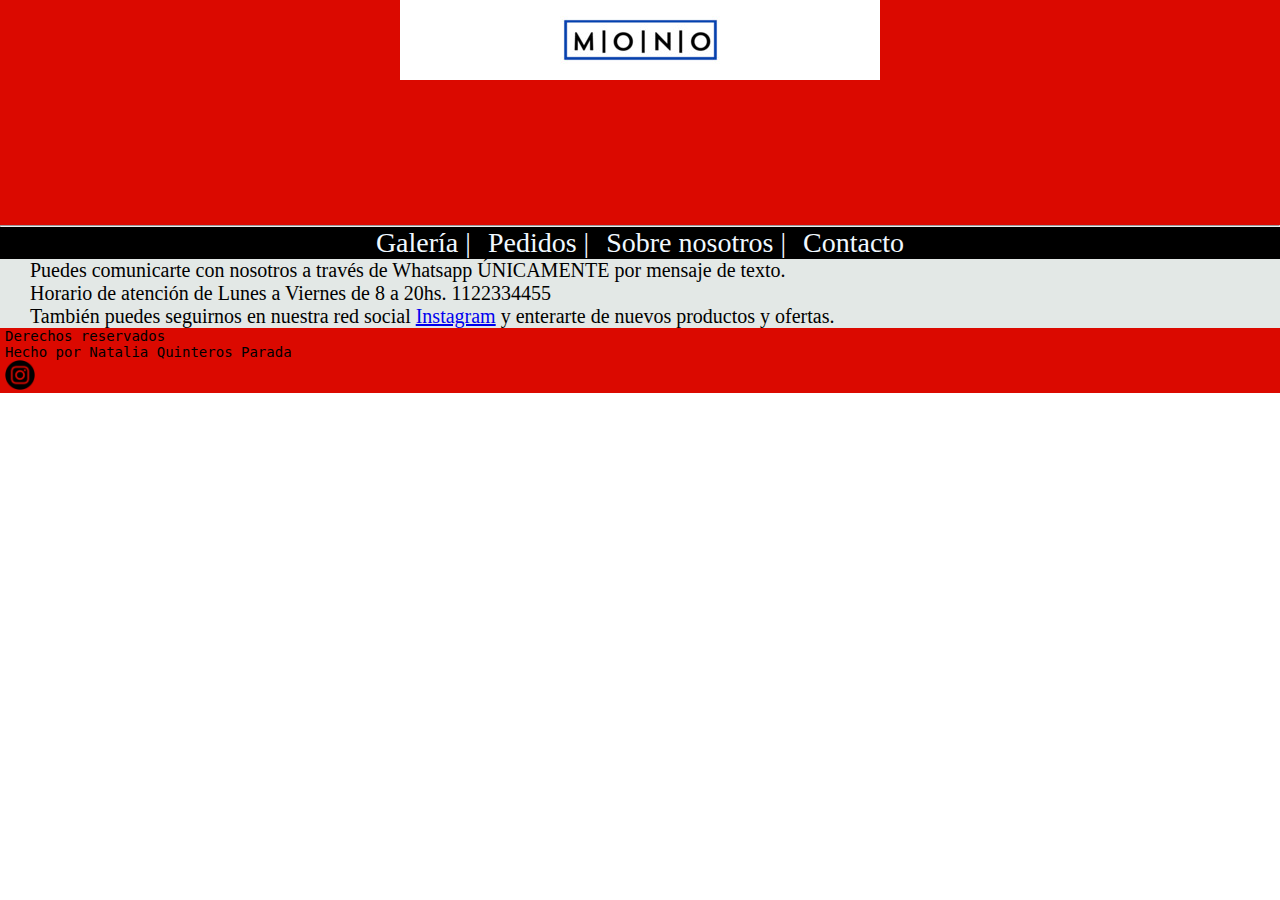
<file: pages/contacto.html>
<!DOCTYPE html>
<html lang="en">
<head>
    <meta charset="UTF-8">
    <meta name="viewport" content="width=device-width, initial-scale=1.0">
    <title>Indumentaria Mono - Galería</title>
    <link rel="shortcut icon" href="/assets/favicon_mono.jpg" type="image/x-icon">
    <link rel="stylesheet" href="../styles/styles.css">
</head>
<body>
    <header>
        <!-- logo navegacion titulo -->
         <div class="barraLogo">
            <a href="../index.html"><img src="/assets/logo_mono.jpg" alt="logo"></a>
        </div>
        <hr>
        <nav>
            <ul>
                <li><a href="../pages/galeria.html">Galería | </a></li>
                <li><a href="../pages/pedidos.html">Pedidos | </a></li>
                <li><a href="../pages/sobreNosotros.html">Sobre nosotros | </a></li>
                <li><a href="../pages/contacto.html">Contacto</a></li>
            </ul>
        </nav>
    </header>
    <main>
        <section class="contacto">
            <p>
                Puedes comunicarte con nosotros a través de Whatsapp ÚNICAMENTE por mensaje de texto.
            </p>
            <p>
                Horario de atención de Lunes a Viernes de 8 a 20hs. 1122334455
            </p>
            <p>También puedes seguirnos en nuestra red social <a href="https://www.instagram.com/">Instagram</a> y enterarte de nuevos productos y ofertas.</p>


        </section>

    </main>
    <footer>
        <!-- dchos reservados y redes sociales -->
         <p>Derechos reservados</p>
         <p>Hecho por Natalia Quinteros Parada</p>
         <a href="https://www.instagram.com/"><img id="logoInstagram" src="../assets/instagramIcon.png" alt="ícono de Instagram"></a>
    </footer>
</body>
</html>
</file>
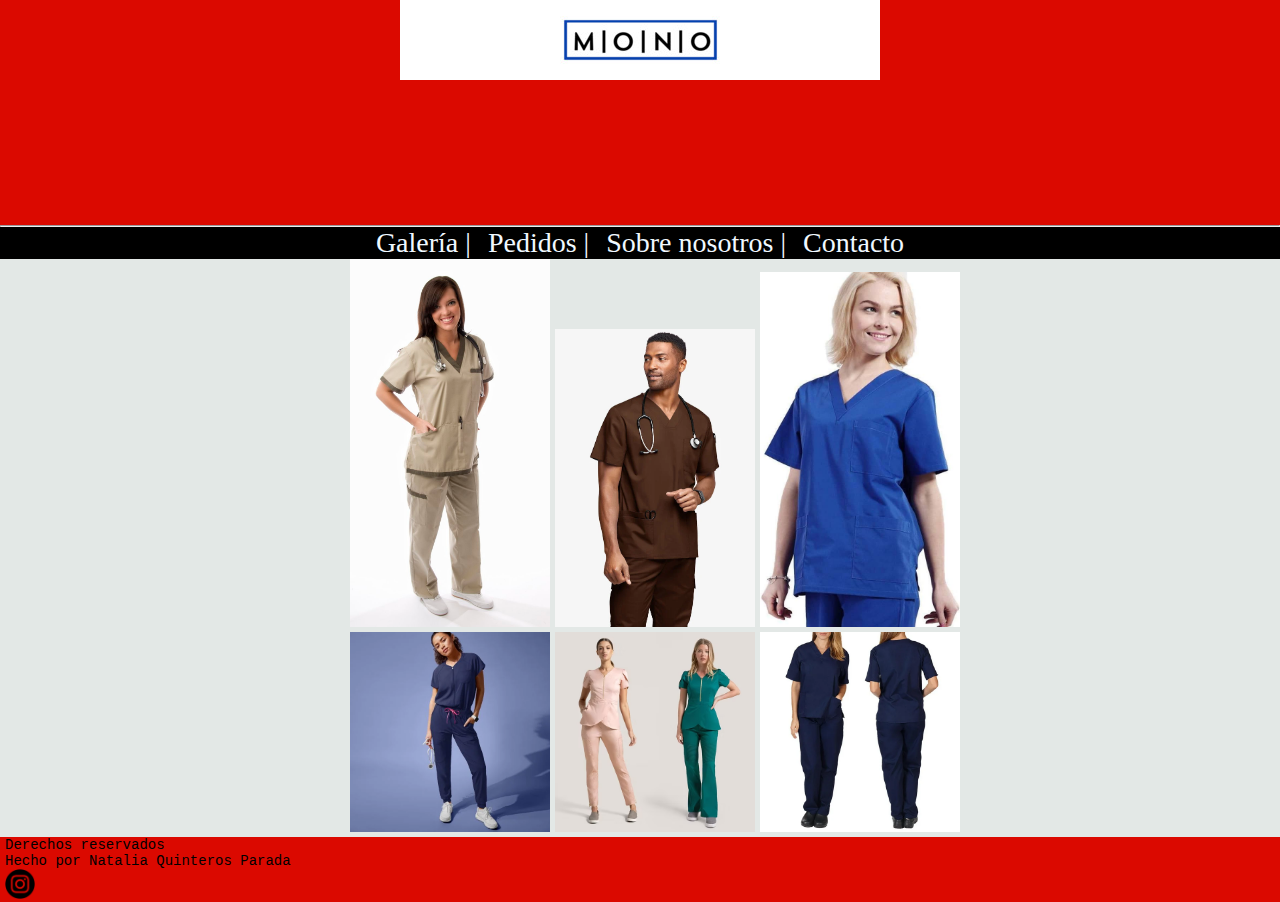
<file: pages/galeria.html>
<!DOCTYPE html>
<html lang="en">
<head>
    <meta charset="UTF-8">
    <meta name="viewport" content="width=device-width, initial-scale=1.0">
    <title>Indumentaria Mono - Galería</title>
    <link rel="shortcut icon" href="/assets/favicon_mono.jpg" type="image/x-icon">
    <link rel="stylesheet" href="../styles/styles.css">
</head>
<body>
    <header>
        <!-- logo navegacion titulo -->
         <div class="barraLogo">
            <a href="../index.html"><img src="/assets/logo_mono.jpg" alt="logo"></a>
        </div>
        <hr>
        <nav>
            <ul>
                <li><a href="../pages/galeria.html">Galería | </a></li>
                <li><a href="../pages/pedidos.html">Pedidos | </a></li>
                <li><a href="../pages/sobreNosotros.html">Sobre nosotros | </a></li>
                <li><a href="../pages/contacto.html">Contacto</a></li>
            </ul>
        </nav>
    </header>
    <main>
        <!-- contenido ppal -->
         <section class="fotos">
            <img src="../assets/fotoUniforme1.jpg" alt="modelo uniforme 1">
            <img src="../assets/fotoUniforme2.jpg" alt="modelo uniforme 2">
            <img src="../assets/fotoUniforme3.jpg" alt="modelo uniforme 3">
            <br>
            <img src="../assets/fotoUniforme4.jpg" alt="modelo uniforme 4">
            <img src="../assets/fotoUniforme5.jpg" alt="modelo uniforme 5">
            <img src="../assets/fotoUniforme6.jpg" alt="modelo uniforme 6">

         </section>
    </main>
    <footer>
        <!-- dchos reservados y redes sociales -->
         <p>Derechos reservados</p>
         <p>Hecho por Natalia Quinteros Parada</p>
         <a href="https://www.instagram.com/"><img id="logoInstagram" src="../assets/instagramIcon.png" alt="ícono de Instagram"></a>
    </footer>
</body>
</html>
</file>
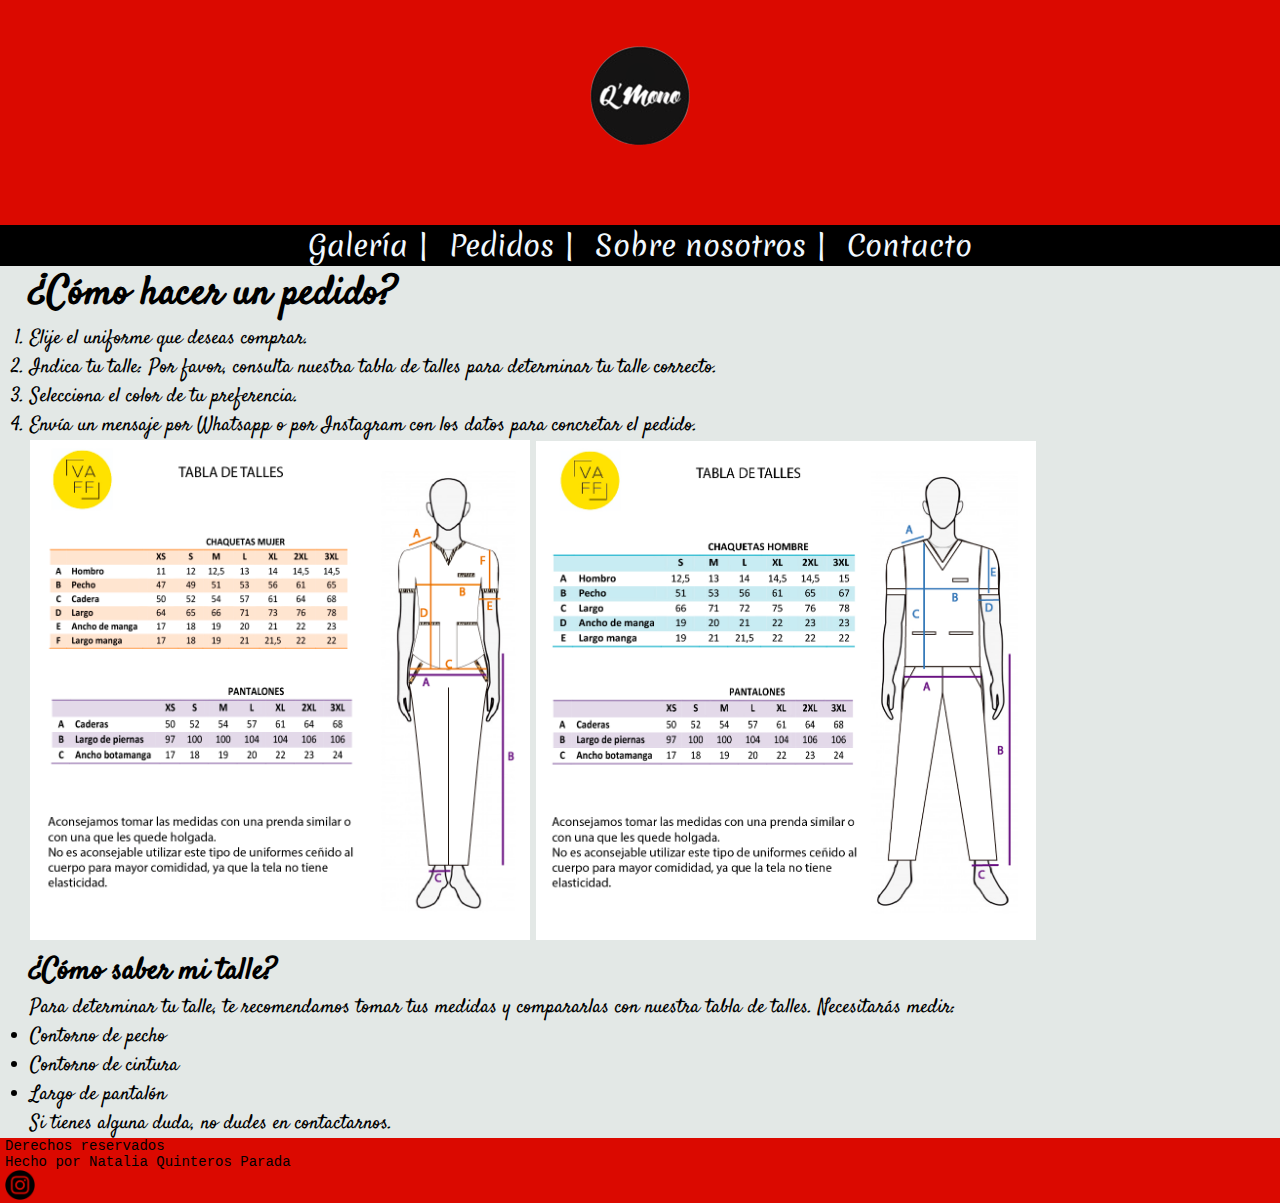
<file: pages/pedidos.html>
<!DOCTYPE html>
<html lang="en">
<head>
    <meta charset="UTF-8">
    <meta name="viewport" content="width=device-width, initial-scale=1.0">
    <title>Indumentaria Mono - Galería</title>
    <link rel="shortcut icon" href="../assets/logo_mono.png" type="image/x-icon">
    <link rel="stylesheet" href="../styles/styles.css">
    <link rel="preconnect" href="https://fonts.googleapis.com">
    <link rel="preconnect" href="https://fonts.gstatic.com" crossorigin>
    <link href="https://fonts.googleapis.com/css2?family=Merienda:wght@300..900&family=Satisfy&display=swap" rel="stylesheet">
</head>
<body>
    <header>
         <div class="barraLogo">
            <a href="../index.html"><img src="../assets/logo_mono.png" alt="logo"></a>
        </div>
        <nav>
            <ul>
                <li><a href="../pages/galeria.html">Galería | </a></li>
                <li><a href="../pages/pedidos.html">Pedidos | </a></li>
                <li><a href="../pages/sobreNosotros.html">Sobre nosotros | </a></li>
                <li><a href="../pages/contacto.html">Contacto</a></li>
            </ul>
        </nav>
    </header>
    <main>
         <section>
            <h1>¿Cómo hacer un pedido?</h1>
            <ol>
                <li>
                    Elije el uniforme que deseas comprar.
                </li>
                <li>
                    Indica tu talle: Por favor, consulta nuestra tabla de talles para determinar tu talle correcto.
                </li>
                <li>
                    Selecciona el color de tu preferencia.
                </li>
                <li>
                    Envía un mensaje por Whatsapp o por Instagram con los datos para concretar el pedido.
                </li>
            </ol>
        </section>
        <section class="tablaDeTalles">
            <img src="../assets/tablaTallesMujer.jpg" alt="Tabla de talles de mujer">
            <img src="../assets/tablaTallesHombre.jpg" alt="Tabla de talles de hombre">
        </section>
        <section>
            <h2>¿Cómo saber mi talle?</h2>
            <p>Para determinar tu talle, te recomendamos tomar tus medidas y compararlas con nuestra tabla de talles. Necesitarás medir:</p>
            <ul>
                <li>
                    Contorno de pecho
                </li>
                <li>
                    Contorno de cintura
                </li>
                <li>
                    Largo de pantalón
                </li>
            </ul>
        </section>
        <section>
            <p>Si tienes alguna duda, no dudes en contactarnos.</p>
        </section>


         </section>
    </main>
    <footer>
         <p>Derechos reservados</p>
         <p>Hecho por Natalia Quinteros Parada</p>
         <a href="https://www.instagram.com/"><img id="logoInstagram" src="../assets/instagramIcon.png" alt="ícono de Instagram"></a>
    </footer>
</body>
</html>
</file>
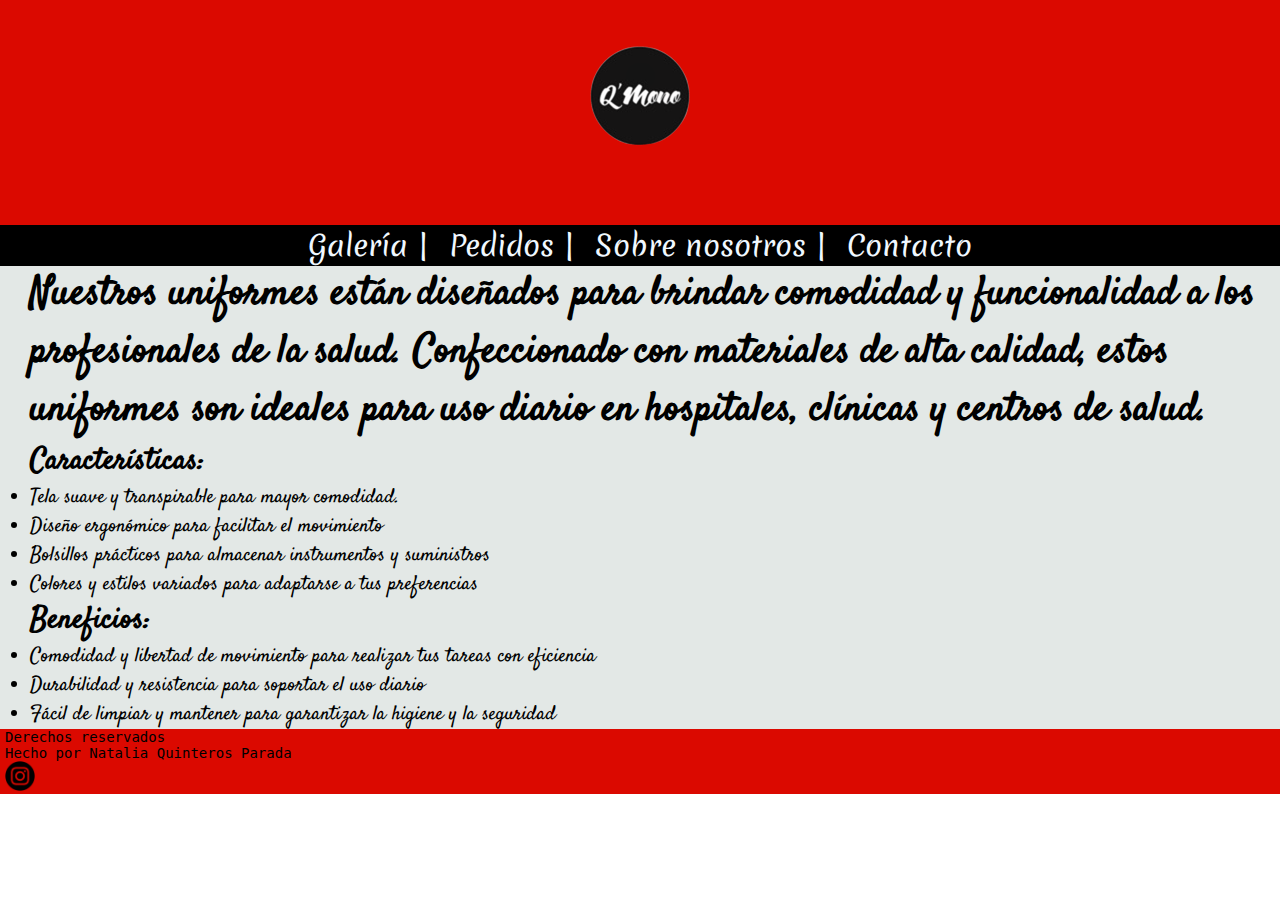
<file: pages/sobreNosotros.html>
<!DOCTYPE html>
<html lang="en">
<head>
    <meta charset="UTF-8">
    <meta name="viewport" content="width=device-width, initial-scale=1.0">
    <title>Indumentaria Q' Mono - Galería</title>
    <link rel="shortcut icon" href="../assets/logo_mono.png" type="image/x-icon">
    <link rel="stylesheet" href="../styles/styles.css">
    <link rel="preconnect" href="https://fonts.googleapis.com">
    <link rel="preconnect" href="https://fonts.gstatic.com" crossorigin>
    <link href="https://fonts.googleapis.com/css2?family=Merienda:wght@300..900&family=Satisfy&display=swap" rel="stylesheet">
</head>
<body>
    <header>
         <div class="barraLogo">
            <a href="../index.html"><img src="../assets/logo_mono.png" alt="logo"></a>
        </div>
        <nav>
            <ul>
                <li><a href="../pages/galeria.html">Galería | </a></li>
                <li><a href="../pages/pedidos.html">Pedidos | </a></li>
                <li><a href="../pages/sobreNosotros.html">Sobre nosotros | </a></li>
                <li><a href="../pages/contacto.html">Contacto</a></li>
            </ul>
        </nav>
    </header>
    <main>
        <h1>Nuestros uniformes están diseñados para brindar comodidad y funcionalidad a los profesionales de la salud. Confeccionado con materiales de alta calidad, estos uniformes son ideales para uso diario en hospitales, clínicas y centros de salud.
        </h1>
        <section class="caracteristicas">
            <h2>Características:</h2>
            <ul>
                <li>
                    Tela suave y transpirable para mayor comodidad.
                </li>
                <li>
                    Diseño ergonómico para facilitar el movimiento
                </li>
                <li>
                    Bolsillos prácticos para almacenar instrumentos y suministros
                </li>
                <li>
                    Colores y estilos variados para adaptarse a tus preferencias
                </li>
            </ul>
        </section>
        <section class="beneficios">
            <h2>Beneficios:</h2>
            <ul>
                <li>
                    Comodidad y libertad de movimiento para realizar tus tareas con eficiencia
                </li>
                <li>
                    Durabilidad y resistencia para soportar el uso diario
                </li>
                <li>
                    Fácil de limpiar y mantener para garantizar la higiene y la seguridad
                </li>
            </ul>
        </section>

    </main>
    <footer>
         <p>Derechos reservados</p>
         <p>Hecho por Natalia Quinteros Parada</p>
         <a href="https://www.instagram.com/"><img id="logoInstagram" src="../assets/instagramIcon.png" alt="ícono de Instagram"></a>
    </footer>
</body>
</html>
</file>
<file: styles/styles.css>
*{
    margin: 0;
    padding: 0;
}
.barraLogo{
    height: 25vh;
    text-align: center;
    background-color: #DB0900;

}
nav{
    background-color: black;
    
}
nav ul{
    list-style-type: none;
    text-align: center;
}
nav li{
    display: inline;
}
li a{
    text-decoration: none;
    text-align: center;
    color: aliceblue;
    font-size: 1.75em;
    padding-left: 5px;
    padding-right: 5px;
    font-family: "Merienda", cursive;
}
main{
    background-color: #E3E8E6;
    font-family: "Satisfy", cursive;
    font-size: 1.25em;
    padding-left: 30px;
}

main h1{
    font-size: 2em;
}

footer{
    background-color: #DB0900;
    font-family:monospace;
    font-size: 14px;
    padding-left: 5px;
}

#logoInstagram{
    width: 30px;
}
.fotos{
    text-align: center;
    padding:0;
}
.fotos img{
    width: 200px;
}
.tablaDeTalles img{
    width: 500px;
}
</file>
